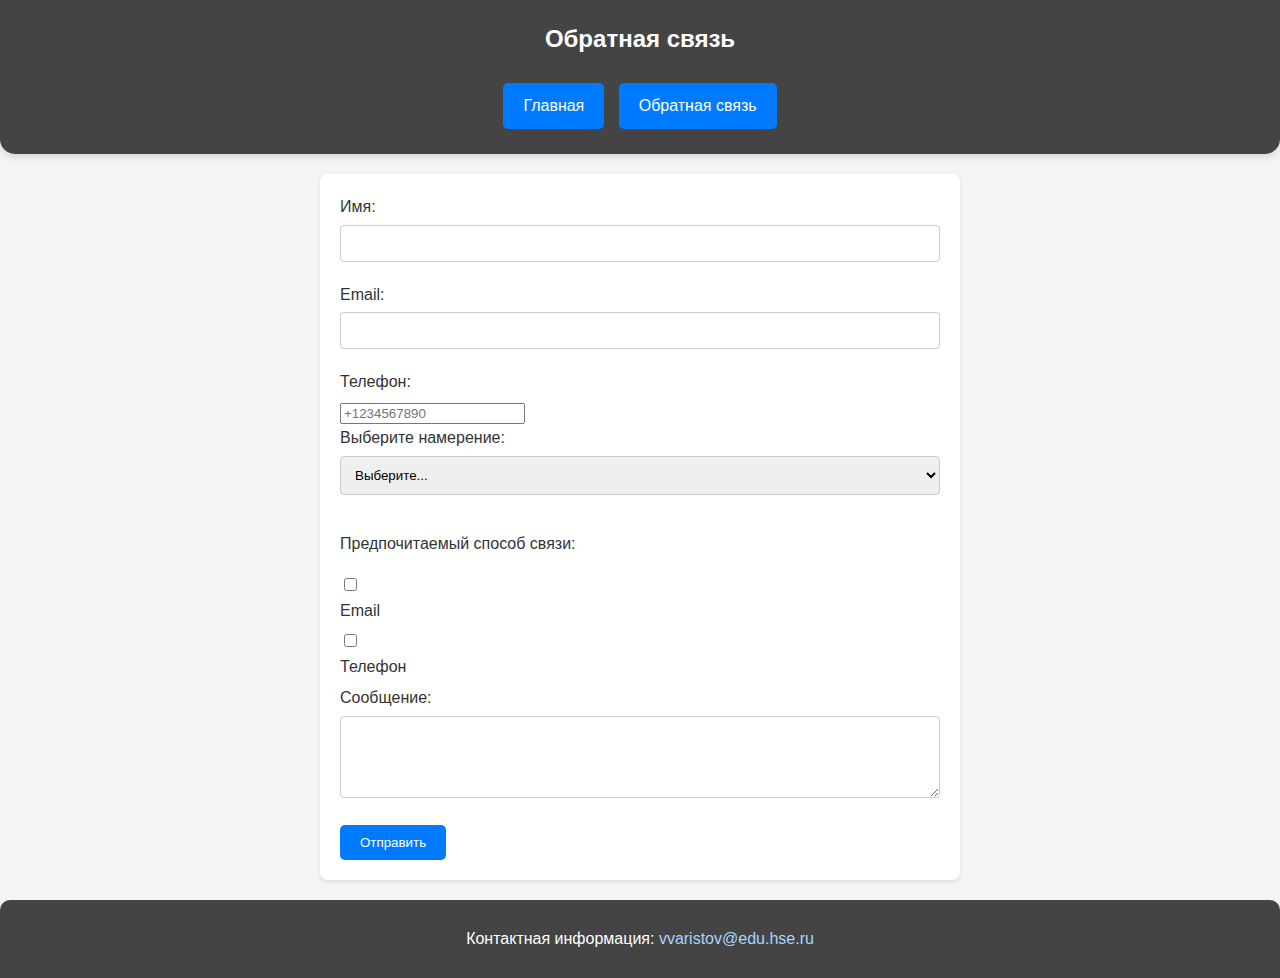
<file: feedback.html>
<!DOCTYPE html>
<html lang="ru">
<head>
    <link rel="stylesheet" href="styles.css">
    <meta charset="UTF-8">
    <meta name="viewport" content="width=device-width, initial-scale=1.0">
    <title>Обратная связь</title>
</head>
<body>
    <header>
        <h1>Обратная связь</h1>
        <nav class="nav">
            <ul>
                <li><a href="index.html">Главная</a></li>
                <li><a href="feedback.html">Обратная связь</a></li>
            </ul>
        </nav>
    </header>
    <main>
        <div class="form-feedback">
            <form action="your_server_endpoint" method="POST">
                <label for="name">Имя:</label>
                <input type="text" id="name" name="name" required>
            
                <label for="email">Email:</label>
                <input type="email" id="email" name="email" required>
            
                <label for="phone">Телефон:</label>
                <input type="tel" id="phone" name="phone" pattern="[+]{0,1}[0-9]{10,12}" placeholder="+1234567890" required>
            
                <label for="course">Выберите намерение:</label>
                <select id="course" name="course" required>
                    <option value="" disabled selected>Выберите...</option>
                    <option value="project">Обсудить проект</option>
                    <option value="Ind_meet">Индивидуальная встреча</option>
                </select>
            
                <p>Предпочитаемый способ связи:</p>
                <div>
                    <input type="checkbox" id="contact_email" name="contact_pref" value="email">
                    <label for="contact_email">Email</label>
                </div>
                <div>
                    <input type="checkbox" id="contact_phone" name="contact_pref" value="phone">
                    <label for="contact_phone">Телефон</label>
                </div>
            
                <label for="message">Сообщение:</label>
                <textarea id="message" name="message" rows="4" required></textarea>
            
                <button type="submit">Отправить</button>
            </form>
        </div>
        
    </main>
    <footer>
        <p>Контактная информация: <a href="mailto:vvaristov@edu.hse.ru">vvaristov@edu.hse.ru</a></p>
    </footer>
</body>
</html>
</file>
<file: styles.css>
/* Основные стили */
body {
    font-family: 'Segoe UI', Tahoma, Geneva, Verdana, sans-serif;
    margin: 0;
    padding: 0;
    line-height: 1.6;
    color: #333;
    background-color: #f4f4f4;
}

header {
    background-color: #444; 
    color: #fff;
    padding: 20px 0;
    border-radius: 0 0 15px 15px; 
    box-shadow: 0 4px 6px rgba(0, 0, 0, 0.1); /* тень */
    text-align: center; /* Отцентрирование */
}

header h1 {
    margin: 0 auto;
    font-size: 24px;
}

.nav {
    margin-top: 20px;
}

.nav ul {
    padding: 0;
    list-style-type: none;
    display: inline-block;
    margin: 0;
}

.nav ul li {
    display: inline; 
    /* margin: 0 10px;  */
}

.nav ul li a {
    display: inline-block;
    background-color: #007bff; /* Синий цвет фона для кнопок */
    color: #ffffff;
    text-decoration: none;
    padding: 10px 20px;
    margin: 5px; /* Небольшой отступ между кнопками */
    border-radius: 5px; /* Скругляем углы */
    transition: background-color 0.3s, transform 0.3s; /* Эффекты при наведении */
}

.nav ul li a:hover, .nav ul li a:focus {
    background-color: #003366;
    color: #ffffff;
}

/* Стили для основного контента */
.main-content {
    display: flex;
    padding: 20px;
    justify-content: space-between;
}

.info-container, .photo-container, .column {
    padding: 20px;
    background-color: white;
    border-radius: 8px;
    box-shadow: 0 2px 4px rgba(0, 0, 0, 0.1);
}

.info-container {
    flex: 2;
}

.content-container {
    display: flex;
    justify-content: space-between;
    padding: 20px;
}

.info-and-columns {
    display: flex;
    flex-direction: column;
    flex: 3; /* Занимает большую часть пространства */
}

.columns {
    display: flex;
    justify-content: space-between;
    margin-top: 20px;
}

.column {
    margin-right: 20px;
    flex: 1;
}

.column:last-child {
    margin-right: 0;
}

.photo-container {
    flex: 1; /* Занимает меньшую часть пространства */
    max-width: 300px;
    padding: 20px;
}

.photo-container img {
    width: 100%;
    height: auto;
    border-radius: 8px;
}

@media (max-width: 768px) {
    .content-container {
        flex-direction: column;
    }

    .info-and-columns, .photo-container {
        width: 100%;
        max-width: 600px;
    }

    .columns {
        flex-direction: column;
    }
}

footer {
    background-color: #444;
    color: white;
    text-align: center;
    padding: 10px 0;
    margin-top: 20px;
    border-radius: 10px 10px 0 0; 
}

footer a {
    color: #aad4ff; 
    text-decoration: none;
    transition: color 0.3s ease-in-out; /* Плавный переход цвета */
}

footer a:hover, footer a:focus {
    color: #ffffff; /* Белый цвет при наведении и фокусе */
    text-decoration: underline; /* Подчеркивание для улучшения видимости */
}

/* дизайним форму обратной связи */

.form-feedback {
    background-color: #ffffff;
    padding: 20px;
    margin: 20px auto;
    width: 90%;
    max-width: 600px;
    border-radius: 8px;
    box-shadow: 0 2px 4px rgba(0,0,0,0.1);
}

.form-feedback h2 {
    text-align: center;
    color: #0056b3;
}

.form-feedback label {
    display: block;
    margin-bottom: 5px;
}

.form-feedback input[type="text"],
.form-feedback input[type="email"],
.form-feedback select,
.form-feedback textarea {
    width: 100%;
    padding: 10px;
    margin-bottom: 20px;
    border: 1px solid #ccc;
    border-radius: 4px;
    box-sizing: border-box; /* Убедитесь, что padding не увеличивает размер элемента */
}

.form-feedback button[type="submit"] {
    background-color: #007bff;
    color: white;
    padding: 10px 20px;
    border: none;
    border-radius: 5px;
    cursor: pointer;
    transition: background-color 0.3s;
}

.form-feedback button[type="submit"]:hover {
    background-color: #0056b3;
}

/* Стили для чекбоксов и радиокнопок */
.form-feedback .checkbox-group,
.form-feedback .radio-group {
    margin-bottom: 20px;
}

.form-feedback input[type="checkbox"],
.form-feedback input[type="radio"] {
    margin-right: 10px;
}

/* Отступы для заголовков групп */
.form-feedback .checkbox-group h3,
.form-feedback .radio-group h3 {
    margin-top: 0;
}

/* чат бот */

.chat-header {
    display: flex;
    justify-content: space-between;
    align-items: center;
    padding: 10px;
    background-color: #007bff;
    color: white;
    cursor: pointer;
}

.chat-toggle {
    cursor: pointer;
}

.chat-title {
    cursor: pointer;
    padding: 10px;
    background-color: #007bff;
    color: white;
    text-align: center;
    border-top-left-radius: 8px;
    border-top-right-radius: 8px;
}

#chat-icon {
    display: flex;
    justify-content: center;
    align-items: center;
    width: 50px;
    height: 50px;
    border-radius: 50%;
    background-color: #007bff;
    color: white;
    font-size: 24px;
    position: fixed;
    bottom: 20px;
    right: 20px;
    border: none;
    cursor: pointer;
    z-index: 1001;
}

.chat-container {
    position: fixed;
    bottom: 20px;
    right: 20px;
    width: 300px;
    background-color: #f8f8f8;
    border-radius: 8px;
    box-shadow: 0 2px 10px rgba(0,0,0,0.1);
    z-index: 1001; /* Увеличьте z-index, если Leaflet перекрывает чат */
}

.chat-messages {
    height: 200px;
    overflow-y: auto;
    margin-bottom: 10px;
    padding: 5px;
    background: #fff;
    border: 1px solid #ccc;
    border-radius: 4px;
}

#chat-input {
    width: calc(100% - 90px);
    padding: 10px;
    margin-right: 10px;
    border-radius: 4px;
    border: 1px solid #ccc;
    float: left;
}

#chat-send {
    width: 80px;
    background-color: #007bff;
    color: white;
    border: none;
    border-radius: 4px;
    cursor: pointer;
}

.chat-input-container {
    display: flex;
    align-items: center;
    padding: 5px;
}

#chat-input {
    flex-grow: 1; /* Занимает всё доступное пространство */
    margin-right: 10px; /* Отступ справа от поля ввода */
}

#chat-send, #voice-message {
    background-color: #007bff;
    color: white;
    border: none;
    border-radius: 4px;
    cursor: pointer;
    padding: 5px 10px;
}

#chat-send:hover, #voice-message:hover {
    background-color: #0056b3;
}

/* Очистка float */
.chat-container:after {
    content: "";
    display: table;
    clear: both;
}

.chat-container.hidden, #chat-icon.hidden {
    display: none;
}
</file>
